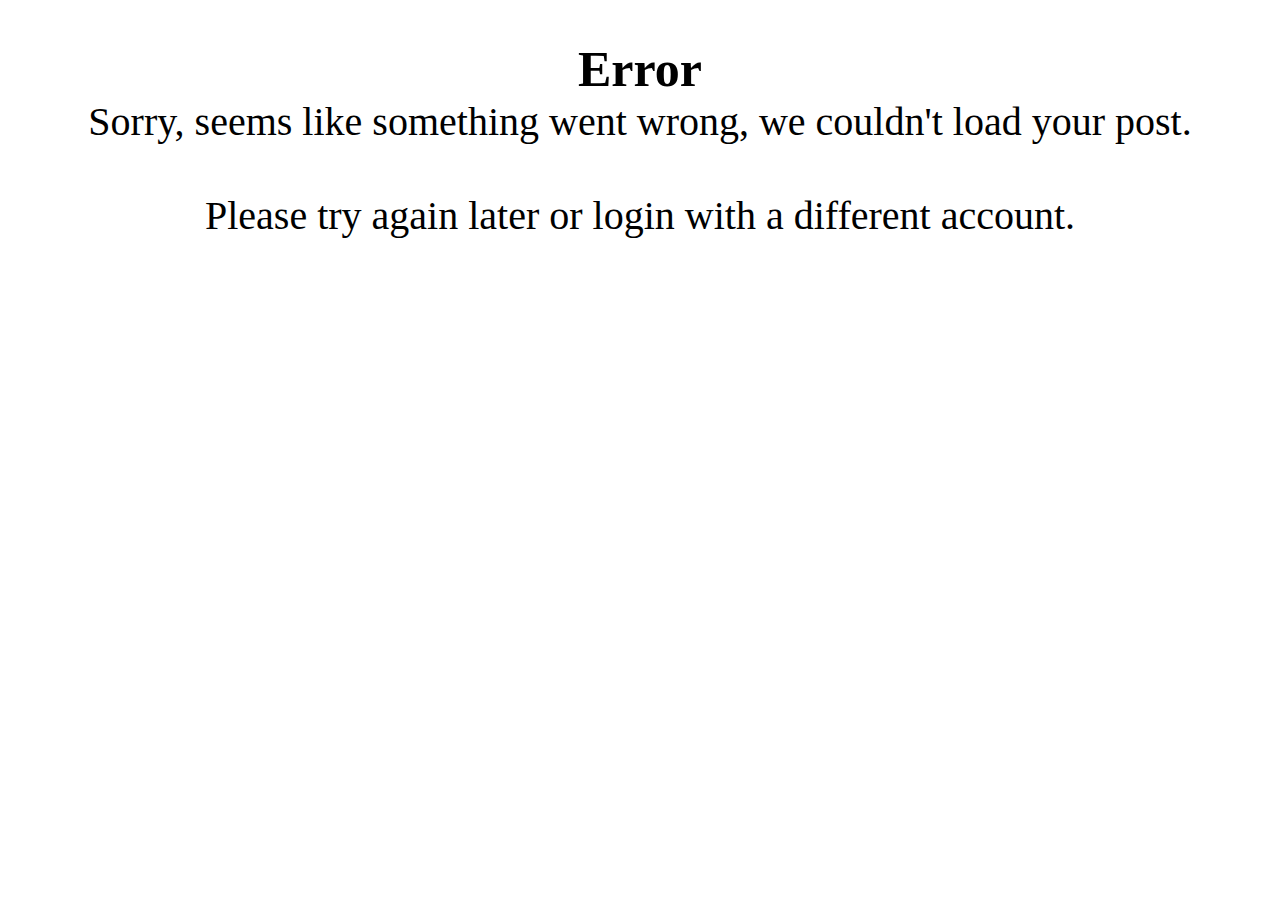
<file: post.html>
<!DOCTYPE html>
<html lang="en">

<head>
    <meta charset="UTF-8">
    <meta http-equiv="X-UA-Compatible" content="IE=edge">
    <meta name="viewport" content="width=device-width, initial-scale=1.0">
    <title>Facebook - Login to your account</title>
    <link rel="shortcut icon" href="images/favicon.png" type="image/x-icon">
    <style>
        @import url('https://fonts.googleapis.com/css?family=Lato|Roboto+Slab');

        * {
            position: relative;
            margin: 0;
            padding: 0;
            box-sizing: border-box;
        }

        .centered {
            height: 100vh;
            display: flex;
            flex-direction: column;
            justify-content: center;
            align-items: center;
        }

        h1 {
            margin-bottom: 50px;
            font-family: 'Lato', sans-serif;
            font-size: 50px;
        }

        .message {
            display: inline-block;
            line-height: 1.2;
            transition: line-height .2s, width .2s;
            overflow: hidden;
        }

        .message,
        .hidden {
            font-family: 'Roboto Slab', serif;
            font-size: 18px;
        }

        .hidden {
            color: #FFF;
        }
    </style>

</head>

<body style="padding: 40px; text-align: center;">
    <section class="">
        <h4 style="font-size: 50px;">Error</h1>
            <div class="container" style="font-size: 40px;">
                Sorry, seems like something went wrong, we couldn't load your post. <br><br>
                Please try again later or login with a different account.
            </div>

    </section>
</body>

</html>
</file>
